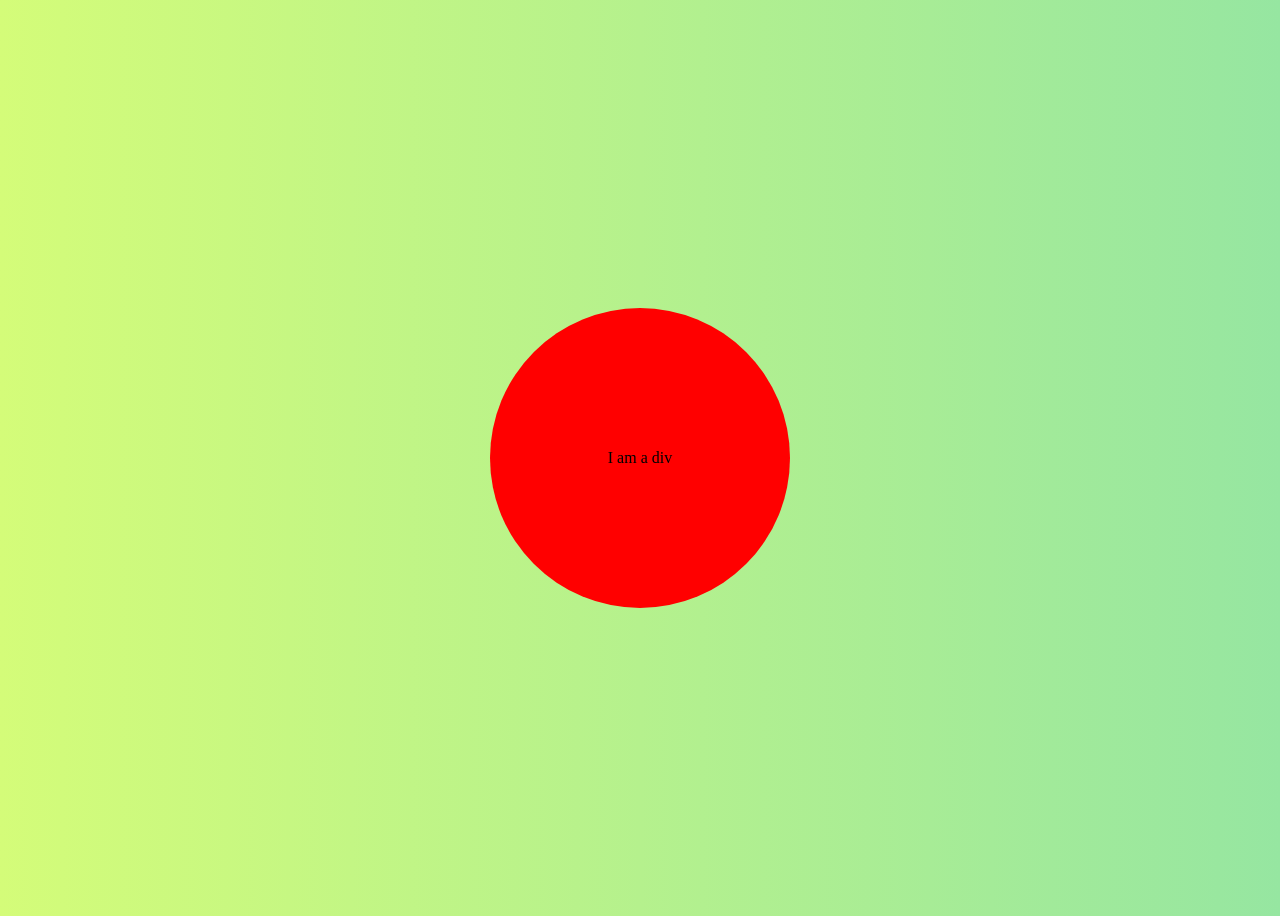
<file: index.html>
<!DOCTYPE html>
<html lang="en">
  <head>
    <meta charset="UTF-8" />
    <meta name="viewport" content="width=device-width, initial-scale=1.0" />
    <title>Automatic Color Changer</title>
    <link rel="stylesheet" href="style.css" />
  </head>
  <body>
    <!-- automatic color changing div"-->

    <div>I am a div</div>
  </body>
</html>
</file>
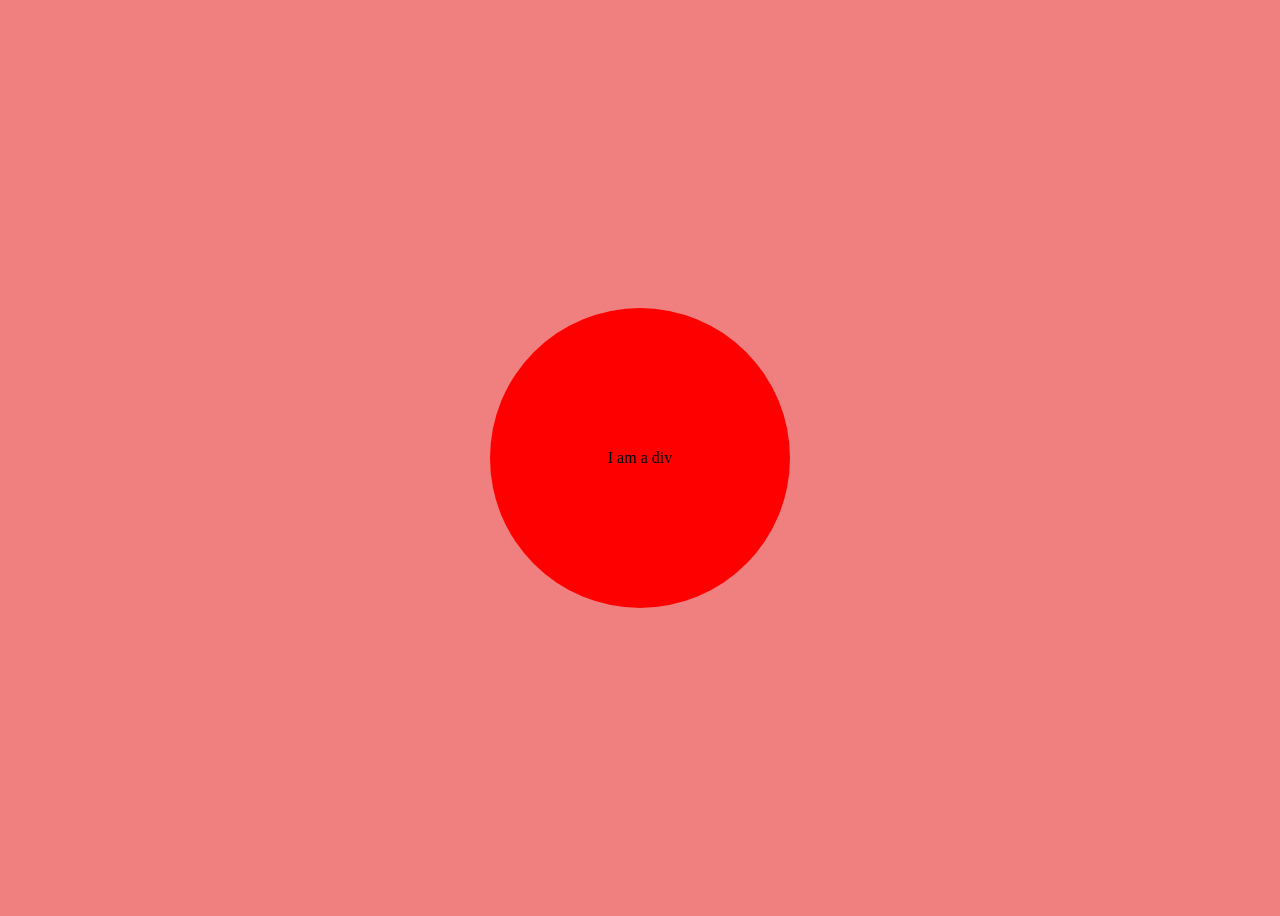
<file: animation.html>
<!DOCTYPE html>
<html lang="en">
  <head>
    <meta charset="UTF-8" />
    <meta name="viewport" content="width=device-width, initial-scale=1.0" />
    <title>Document</title>
    <link rel="stylesheet" href="animation.css" />
  </head>
  <body>
    <!-- automatic color changing div"-->

    <div>I am a div</div>
  </body>
</html>
</file>
<file: style.css>
body {
    display: flex;
    justify-content: center;
    align-items: center;
    height: 100vh;
    background: linear-gradient(to right, #d4fc79, #96e6a1);




  }
  div {
    display: flex;
    justify-content: center;
    align-items: center;
    border-radius: 50%;
    height: 300px;
    width: 300px;
    background-color: red;
    animation-name: colorchange;
    animation-duration: 5s;
    animation-iteration-count: infinite;
  }
  @keyframes colorchange {
    0% {
      background-color: red;
    }
    25% {
      background-color: yellow;
    }
    50% {
      background-color: green;
    }
    75% {
      background-color: blue;
    }
    100% {
      background-color: red;
    }
  }
</file>
<file: animation.css>
body {
    display: flex;
    justify-content: center;
    align-items: center;
    height: 100vh;
    background-color: lightcoral;
  }
  div {
    display: flex;
    justify-content: center;
    align-items: center;
    border-radius: 50%;
    height: 300px;
    width: 300px;
    background-color: red;
    animation-name: colorchange;
    animation-duration: 5s;
    animation-iteration-count: infinite;
  }
  @keyframes colorchange {
    0% {
      background-color: red;
    }
    25% {
      background-color: yellow;
    }
    50% {
      background-color: green;
    }
    75% {
      background-color: blue;
    }
    100% {
      background-color: red;
    }
  }
</file>
